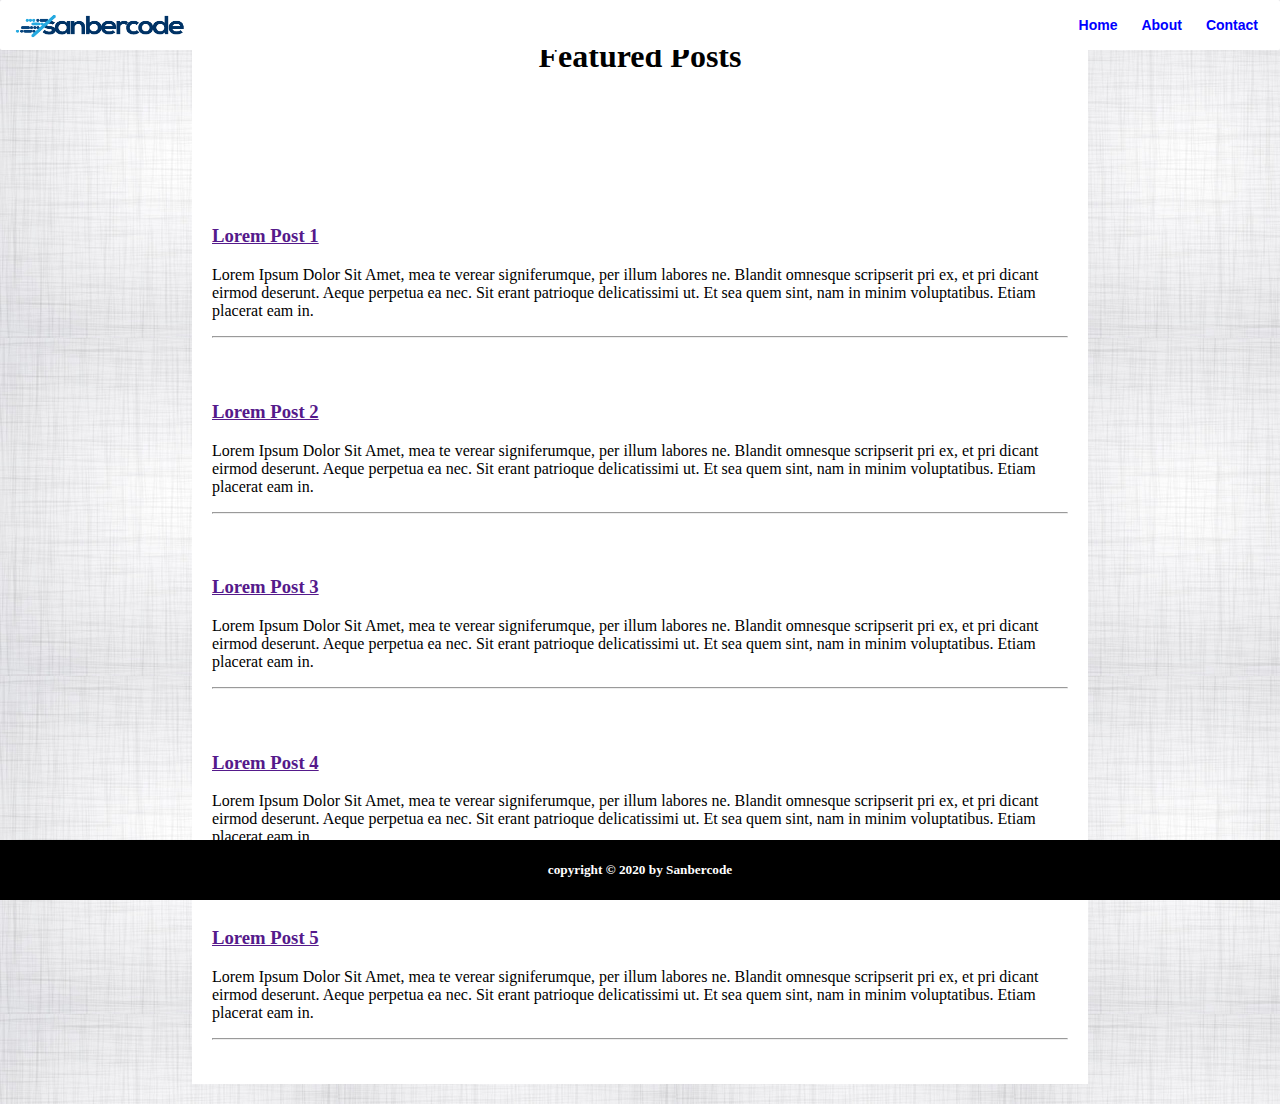
<file: tugas-2/index.html>
<html>
    <head>
        <link href="https://fonts.googleapis.com/css?family=Slabo+27px" rel="stylesheet">
        <link rel="stylesheet" href="public/css/style.css">
    </head>
    <body>
        <header>
            <nav class="navbar">
                <div class="navbar-left"><img id="logo" src="img/logo.png" width="200px" /></div>
                <div class="navbar-right">
                    <ul>
                        <li><a href="index.html">Home</a></li>
                        <li><a href="about.html">About</a></li>
                        <li><a href="contact.html">Contact</a></li>
                    </ul>
                </div>
            </nav>
        </header>
        <section>
        <h1>Featured Posts</h1>
        <div id="article-list">
            <div>
            <a href=""><h3>Lorem Post 1</h3></a>
            <p>
                Lorem Ipsum Dolor Sit Amet, mea te verear signiferumque, per illum labores ne. Blandit omnesque scripserit pri ex, et pri dicant eirmod deserunt. Aeque perpetua ea nec. Sit erant patrioque delicatissimi ut. Et sea quem sint, nam in minim voluptatibus. Etiam placerat eam in.
            </p>
            </div>
            <hr><br><br>
            <div>
            <a href=""><h3>Lorem Post 2</h3></a>
            <p>
                Lorem Ipsum Dolor Sit Amet, mea te verear signiferumque, per illum labores ne. Blandit omnesque scripserit pri ex, et pri dicant eirmod deserunt. Aeque perpetua ea nec. Sit erant patrioque delicatissimi ut. Et sea quem sint, nam in minim voluptatibus. Etiam placerat eam in.
            </p>
            </div>
            <hr><br><br>
            <div>
            <a href=""><h3>Lorem Post 3</h3></a>
            <p>
                Lorem Ipsum Dolor Sit Amet, mea te verear signiferumque, per illum labores ne. Blandit omnesque scripserit pri ex, et pri dicant eirmod deserunt. Aeque perpetua ea nec. Sit erant patrioque delicatissimi ut. Et sea quem sint, nam in minim voluptatibus. Etiam placerat eam in.
            </p>
            </div>
            <hr><br><br>
            <div>
            <a href=""><h3>Lorem Post 4</h3></a>
            <p>
                Lorem Ipsum Dolor Sit Amet, mea te verear signiferumque, per illum labores ne. Blandit omnesque scripserit pri ex, et pri dicant eirmod deserunt. Aeque perpetua ea nec. Sit erant patrioque delicatissimi ut. Et sea quem sint, nam in minim voluptatibus. Etiam placerat eam in.
            </p>
            </div>
            <hr><br><br>
            <div>
            <a href=""><h3>Lorem Post 5</h3></a>
            <p>
                Lorem Ipsum Dolor Sit Amet, mea te verear signiferumque, per illum labores ne. Blandit omnesque scripserit pri ex, et pri dicant eirmod deserunt. Aeque perpetua ea nec. Sit erant patrioque delicatissimi ut. Et sea quem sint, nam in minim voluptatibus. Etiam placerat eam in.
            </p>
            </div>
            <hr><br><br>
        </div>
        </section>
        <footer>
        <h5>copyright &copy; 2020 by Sanbercode</h5>
        </footer>
    </body>
</html>
</file>
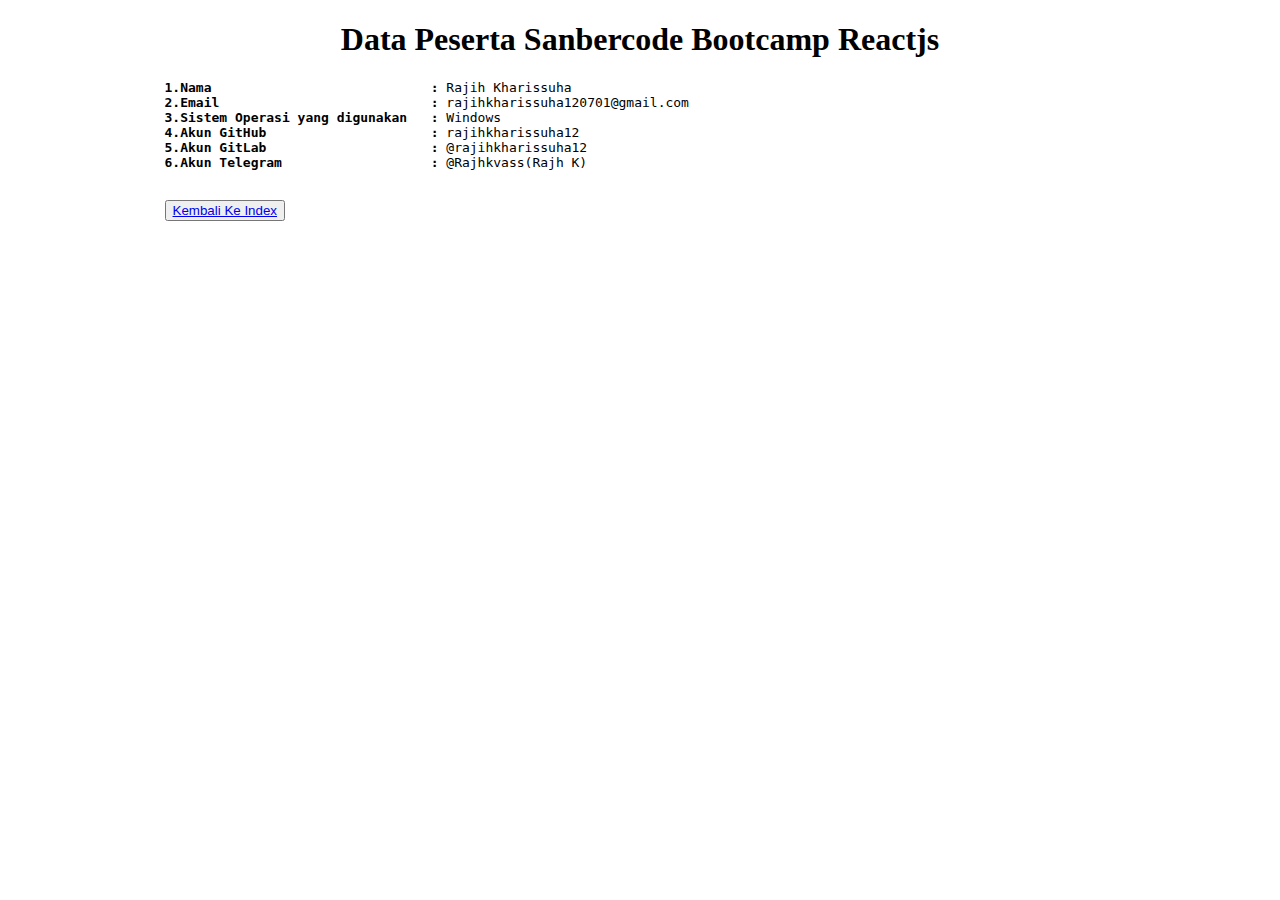
<file: tugas-2/about.html>
<!DOCTYPE html>
<html lang="en">
<head>
    <meta charset="UTF-8">
    <meta name="viewport" content="width=device-width, initial-scale=1.0">
    <title>About</title>
</head>
<body>
    <center><h1>Data Peserta Sanbercode Bootcamp Reactjs</h1></center>
                <pre>
                    <strong>1.Nama                            : </strong>Rajih Kharissuha
                    <strong>2.Email                           : </strong>rajihkharissuha120701@gmail.com
                    <strong>3.Sistem Operasi yang digunakan   : </strong>Windows
                    <strong>4.Akun GitHub                     : </strong>rajihkharissuha12
                    <strong>5.Akun GitLab                     : </strong>@rajihkharissuha12
                    <strong>6.Akun Telegram                   : </strong>@Rajhkvass(Rajh K)
                    <br>
                    <button type="button"><a href="index.html">Kembali Ke Index</a></button>
                </pre>
</body>
</html>
</file>
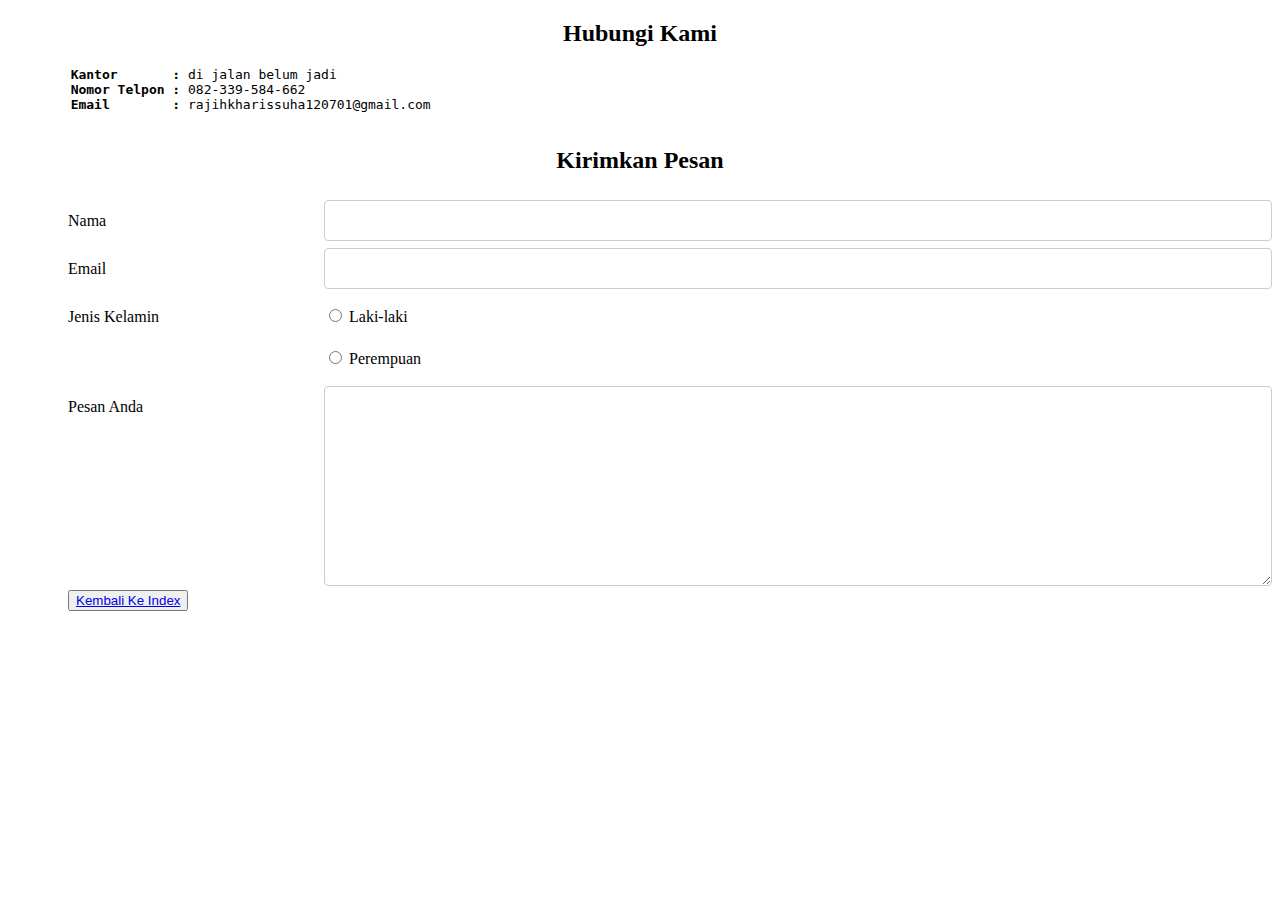
<file: tugas-2/contact.html>
<!DOCTYPE html>
    <html>
    <head>
        <link rel="stylesheet" href="public/css/style_contact.css">
    </head>
    <body>

    <center><h2>Hubungi Kami</h2></center>
    <pre>
        <strong>Kantor       :</strong> di jalan belum jadi
        <strong>Nomor Telpon :</strong> 082-339-584-662
        <strong>Email        :</strong> rajihkharissuha120701@gmail.com
    </pre>

    <center><h2>Kirimkan Pesan</h2></center>
    <form>
    <div class="row">
        <div class="col-25">
        <label for="nama">Nama</label>
        </div>
        <div class="col-75">
        <input type="text" id="nama" >
        </div>
    </div>
    <div class="row">
        <div class="col-25">
        <label for="email">Email</label>
        </div>
        <div class="col-75">
        <input type="text" id="email">
        </div>
    </div>
    <div class="row">
        <div class="col-25">
        <label for="subject">Jenis Kelamin</label>
        </div>
        <div class="col-75">
            <input type="radio" id="laki" name="gender" value="laki">
            <label for="laki">Laki-laki</label><br>
            <input type="radio" id="perempuan" name="gender" value="perempuan">
            <label for="perempuan">Perempuan</label><br>
        </div>
    </div>
    <div class="row">
        <div class="col-25">
        <label for="komentar">Pesan Anda</label>
        </div>
        <div class="col-75">
        <textarea id="subject" name="komentar"></textarea>
        </div>
    </div>
    <button type="button"><a href="index.html">Kembali Ke Index</a></button>
    </form>

    </body>
    </html>
</file>
<file: tugas-2/public/css/style.css>
body{
    margin: 0;
    background: url('../../img/pattern.jpg');
}
/* navbar */
.navbar-left{
    float:left;
}
.navbar-left img{
    height: 50px;
}
.navbar-right{
    padding-right:10px;
}
.navbar{
    width:100%;
    height:50px;
    background:white;
    border-radius:2px;
    position : fixed; 
    top : 0px;
}

.navbar ul{
    float: right;
    margin:0;
    padding:0;
}
.navbar li{
    float:left;
    list-style:none;
    margin:0;
    padding:0;
}
.navbar li a, .navbar li a:link {
    float: left;
    padding: 17px 12px;
    color:blue;
    text-decoration: none;
    position: relative;
    font-family: sans-serif;
    font-size: 14px;
    font-weight: bold;
}
.navbar li a:hover{
    background: #ddd;
    color: #444;
}
/* akhir navbar */
section{
    margin-top: 3%;
    margin-right: 15%;
    margin-left: 15%;
    background-color: white;
    margin-bottom: 20px;
}
h1{
    text-align: center;
    margin-bottom: 150px;
}
#article-list{
    margin: 0 20px 0 20px;
}
footer {
    position: fixed;
    left: 0;
    bottom: 0;
    width: 100%;
    background-color:black;
    color: white;
    text-align: center;
}
</file>
<file: tugas-2/public/css/style_contact.css>
* {
    box-sizing: border-box;
}

    input[type=text], select, textarea {
    width: 100%;
    padding: 12px;
    border: 1px solid #ccc;
    border-radius: 4px;
    resize: vertical;
    }

    label {
    padding: 12px 12px 12px 0;
    display: inline-block;
    }

    input[type=submit] {
    background-color: #4CAF50;
    color: white;
    padding: 12px 20px;
    border: none;
    border-radius: 4px;
    cursor: pointer;
    float: right;
    }

    input[type=submit]:hover {
    background-color: #45a049;
    }

    .container {
    border-radius: 5px;
    background-color: #f2f2f2;
    padding: 20px;
    }

    .col-25 {
    float: left;
    width: 25%;
    margin-top: 6px;
    padding-left: 60px;
    }

    .col-75 {
    float: left;
    width: 75%;
    margin-top: 6px;
    }

    /* Clear floats after the columns */
    .row:after {
    content: "";
    display: table;
    clear: both;
    }

    /* Responsive layout - when the screen is less than 600px wide, make the two columns stack on top of each other instead of next to each other */
    @media screen and (max-width: 600px) {
    .col-25, .col-75, input[type=submit] {
        width: 100%;
        margin-top: 0;
    }
    }
    textarea{
        height:200px
    }
    button{
        margin-left: 60px;
    }
</file>
